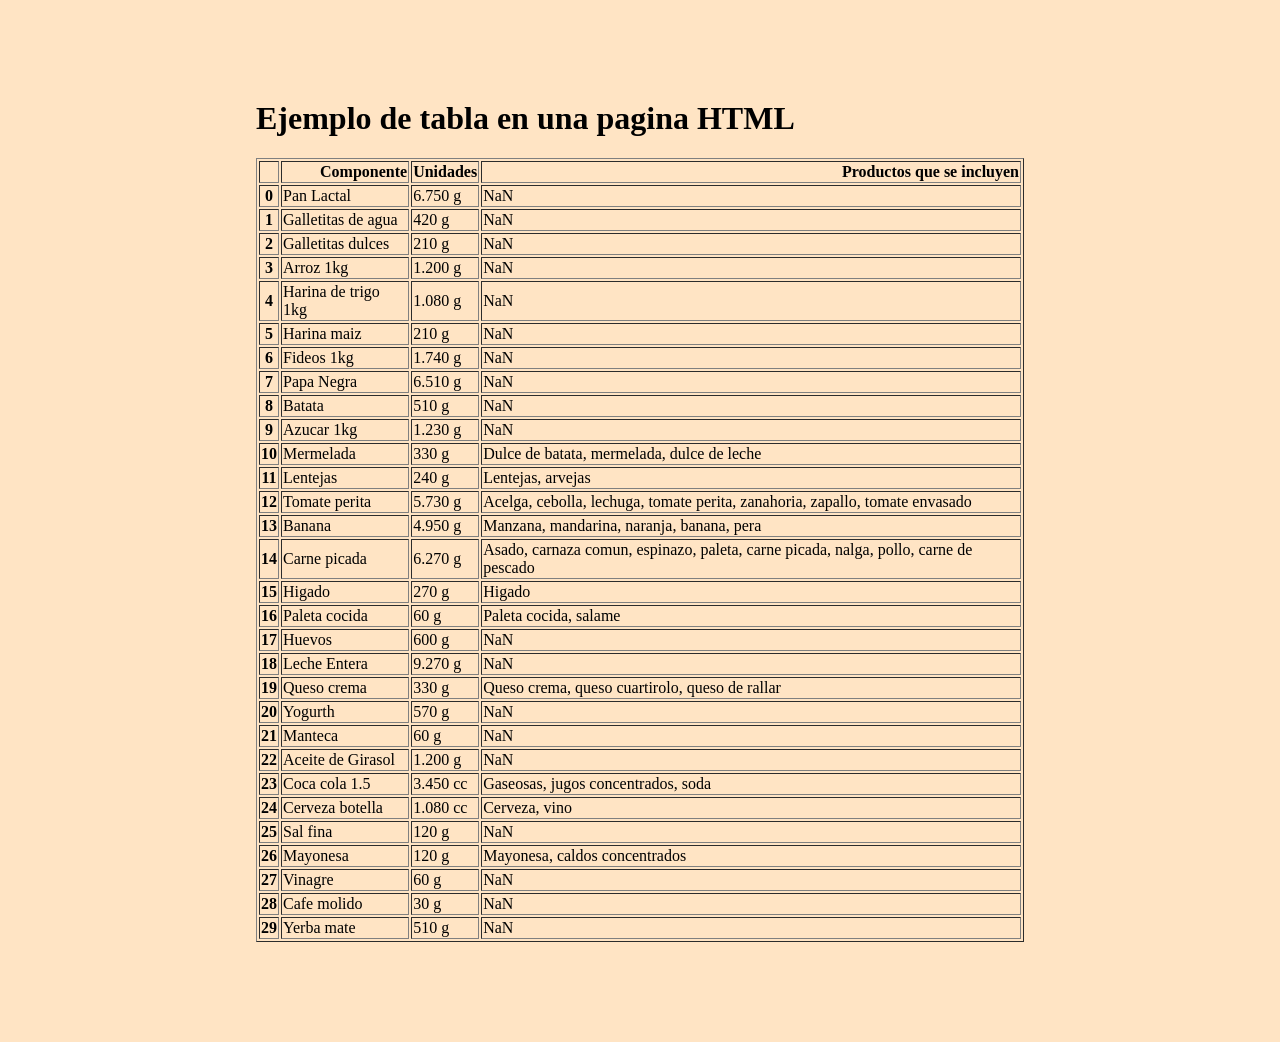
<file: canasta.html>
<!DOCTYPE html>
<html lang="en">
<head>
    <meta charset="UTF-8">
    <meta http-equiv="X-UA-Compatible" content="IE=edge">
    <meta name="viewport" content="width=device-width, initial-scale=1.0">
    <title>Document</title>
</head>
<body>
    <style>
        body {
        
        background-color: bisque;
        width: 60%;
        margin: 100px auto;
    }
    
    </style>
       <h1> Ejemplo de tabla en una pagina HTML</h1>
        
    <table border="1" class="dataframe">
      <thead>
        <tr style="text-align: right;">
          <th></th>
          <th>Componente</th>
          <th>Unidades</th>
          <th>Productos que se incluyen</th>
        </tr>
      </thead>
      <tbody>
        <tr>
          <th>0</th>
          <td>Pan Lactal</td>
          <td>6.750 g</td>
          <td>NaN</td>
        </tr>
        <tr>
          <th>1</th>
          <td>Galletitas de agua</td>
          <td>420 g</td>
          <td>NaN</td>
        </tr>
        <tr>
          <th>2</th>
          <td>Galletitas dulces</td>
          <td>210 g</td>
          <td>NaN</td>
        </tr>
        <tr>
          <th>3</th>
          <td>Arroz 1kg</td>
          <td>1.200 g</td>
          <td>NaN</td>
        </tr>
        <tr>
          <th>4</th>
          <td>Harina de trigo 1kg</td>
          <td>1.080 g</td>
          <td>NaN</td>
        </tr>
        <tr>
          <th>5</th>
          <td>Harina maiz</td>
          <td>210 g</td>
          <td>NaN</td>
        </tr>
        <tr>
          <th>6</th>
          <td>Fideos 1kg</td>
          <td>1.740 g</td>
          <td>NaN</td>
        </tr>
        <tr>
          <th>7</th>
          <td>Papa Negra</td>
          <td>6.510 g</td>
          <td>NaN</td>
        </tr>
        <tr>
          <th>8</th>
          <td>Batata</td>
          <td>510 g</td>
          <td>NaN</td>
        </tr>
        <tr>
          <th>9</th>
          <td>Azucar 1kg </td>
          <td>1.230 g</td>
          <td>NaN</td>
        </tr>
        <tr>
          <th>10</th>
          <td>Mermelada</td>
          <td>330 g</td>
          <td>Dulce de batata, mermelada, dulce de leche</td>
        </tr>
        <tr>
          <th>11</th>
          <td>Lentejas</td>
          <td>240 g</td>
          <td>Lentejas, arvejas</td>
        </tr>
        <tr>
          <th>12</th>
          <td>Tomate perita</td>
          <td>5.730 g</td>
          <td>Acelga, cebolla, lechuga, tomate perita, zanahoria, zapallo, tomate envasado</td>
        </tr>
        <tr>
          <th>13</th>
          <td>Banana</td>
          <td>4.950 g</td>
          <td>Manzana, mandarina, naranja, banana, pera</td>
        </tr>
        <tr>
          <th>14</th>
          <td>Carne picada</td>
          <td>6.270 g</td>
          <td>Asado, carnaza comun, espinazo, paleta, carne picada, nalga, pollo, carne de pescado</td>
        </tr>
        <tr>
          <th>15</th>
          <td>Higado</td>
          <td>270 g</td>
          <td>Higado</td>
        </tr>
        <tr>
          <th>16</th>
          <td>Paleta cocida</td>
          <td>60 g</td>
          <td>Paleta cocida, salame</td>
        </tr>
        <tr>
          <th>17</th>
          <td>Huevos</td>
          <td>600 g</td>
          <td>NaN</td>
        </tr>
        <tr>
          <th>18</th>
          <td>Leche Entera </td>
          <td>9.270 g</td>
          <td>NaN</td>
        </tr>
        <tr>
          <th>19</th>
          <td>Queso crema</td>
          <td>330 g</td>
          <td>Queso crema, queso cuartirolo, queso de rallar</td>
        </tr>
        <tr>
          <th>20</th>
          <td>Yogurth </td>
          <td>570 g</td>
          <td>NaN</td>
        </tr>
        <tr>
          <th>21</th>
          <td>Manteca</td>
          <td>60 g</td>
          <td>NaN</td>
        </tr>
        <tr>
          <th>22</th>
          <td>Aceite de Girasol</td>
          <td>1.200 g</td>
          <td>NaN</td>
        </tr>
        <tr>
          <th>23</th>
          <td>Coca cola 1.5 </td>
          <td>3.450 cc</td>
          <td>Gaseosas, jugos concentrados, soda</td>
        </tr>
        <tr>
          <th>24</th>
          <td>Cerveza botella</td>
          <td>1.080 cc</td>
          <td>Cerveza, vino</td>
        </tr>
        <tr>
          <th>25</th>
          <td>Sal fina</td>
          <td>120 g</td>
          <td>NaN</td>
        </tr>
        <tr>
          <th>26</th>
          <td>Mayonesa </td>
          <td>120 g</td>
          <td>Mayonesa, caldos concentrados</td>
        </tr>
        <tr>
          <th>27</th>
          <td>Vinagre</td>
          <td>60 g</td>
          <td>NaN</td>
        </tr>
        <tr>
          <th>28</th>
          <td>Cafe molido</td>
          <td>30 g</td>
          <td>NaN</td>
        </tr>
        <tr>
          <th>29</th>
          <td>Yerba mate</td>
          <td>510 g</td>
          <td>NaN</td>
        </tr>
      </tbody>
    </table>   
</body>
</html>
</file>
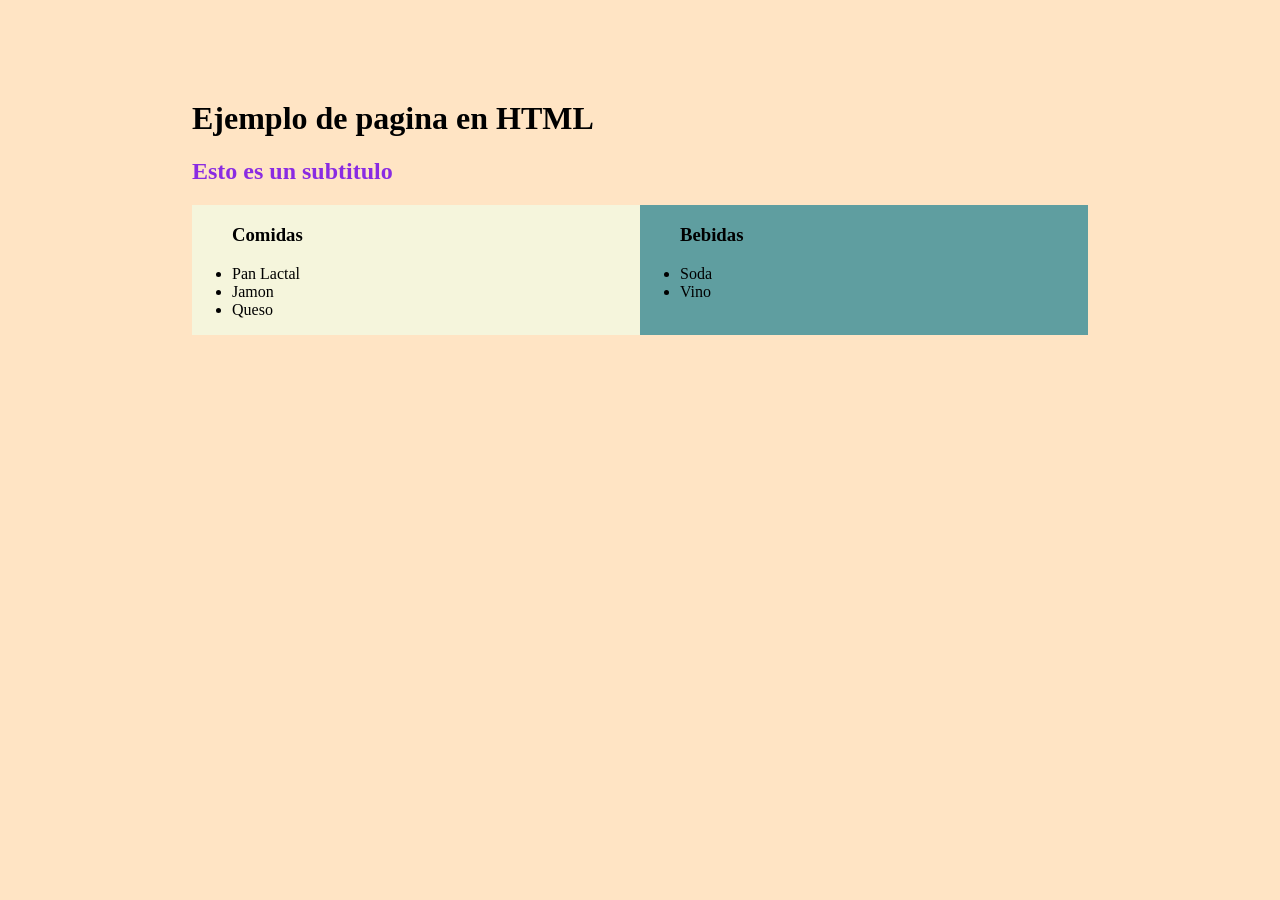
<file: lista_css.html>
<body>

    <h1> Ejemplo de pagina en HTML</h1>

    <h2> Esto es un subtitulo</h2>
    
    <div class="container">
    <div class="row comidas">

    <ul>
        <h3>Comidas</h3>
        <li> Pan Lactal</li>
        <li> Jamon</li>
        <li> Queso</li>
    </ol>
    </div>
    
    <div class="row bebidas">
    <ul>
        <h3>Bebidas</h3>
        <li> Soda</li>
        <li> Vino</li>
    </ol>
    </div>
    </div>

</body>
<style>
    body {
        width: 70%;
        margin: 100px auto;
        background-color: bisque;
    }

    h2 {
    color: blueviolet;
    }
    
    .container {
        display: flex;
        flex-direction: row;
        flex-wrap: nowrap;
    }

    .row {
        width: 50%;
    }
    .comidas {
        background-color: beige;
    }
    
    .bebidas {
        background-color: cadetblue;
    }
</style>
</file>
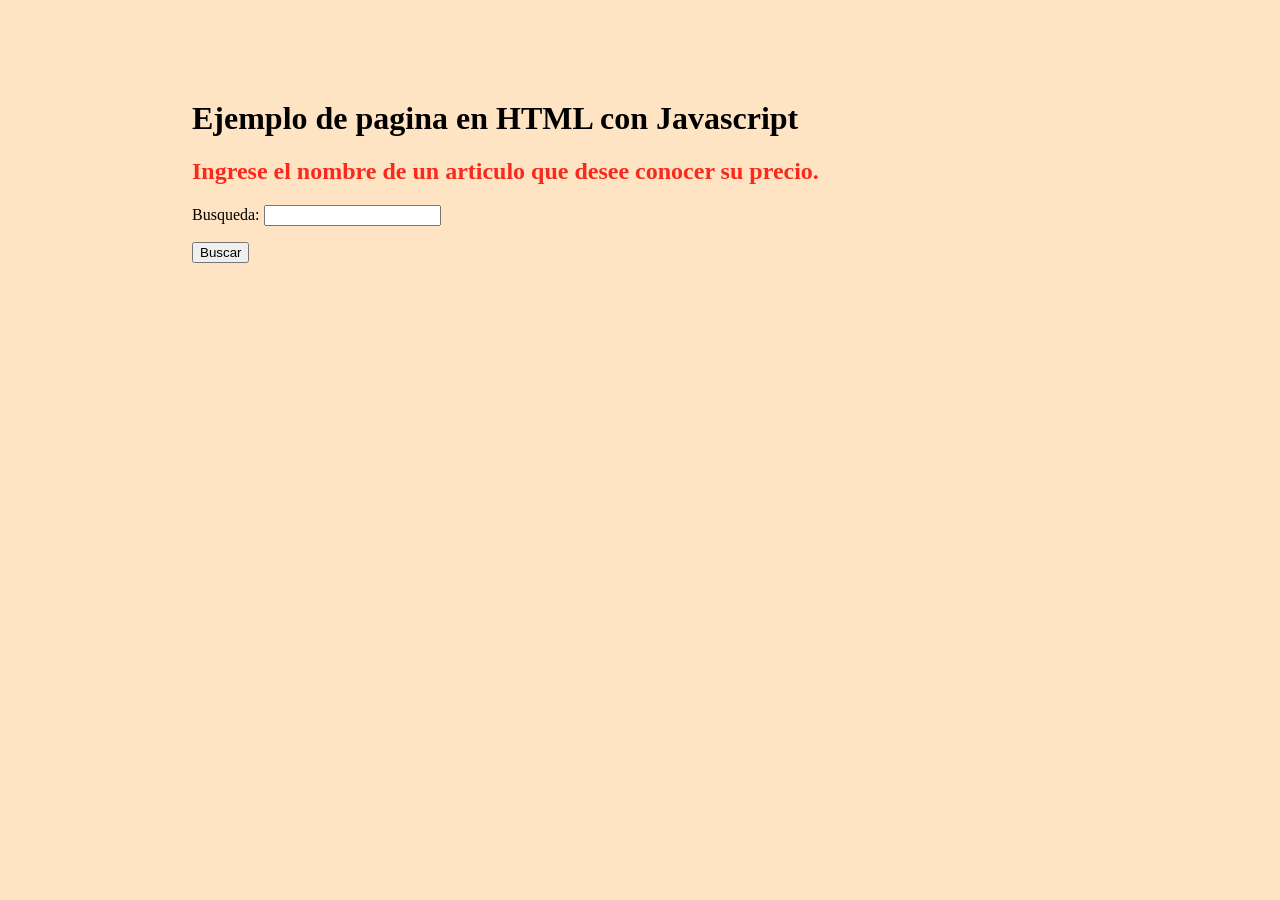
<file: lista_js.html>
<body>

    <h1> Ejemplo de pagina en HTML con Javascript</h1>

    <h2> Ingrese el nombre de un articulo que desee conocer su precio.</h2>
    
    <form action="">
      <label for="query">Busqueda: </label>
      <input type="text" name="query" class='q' id="q">

    </form>

    <button onclick="getItems()">Buscar</button>

    <ul>
    </ul>
<script>

function getItems(){    
var requestOptions = {
  method: 'GET',
  redirect: 'follow'
};

try {
  let q = document.querySelector("input.q")
    let url = "https://7pyngmccwa.execute-api.us-east-1.amazonaws.com/default/apitest?q="+q.value
  
  document.querySelector('ul').innerHTML=''
  fetch(url, requestOptions)
  .then(response => response.json())
  .then(result => renderlist(result))
  .catch(error => console.log('error', error));
    
} catch (error) {
  
 alert(error)

}
}

function renderlist(notarrayItems){

const arrayItems = Object.entries(notarrayItems);
for (y of arrayItems) {
    x=y['1']
    document.querySelector('ul').innerHTML += '<li>' + x.name +' <br> precio: ' + x.price + ' <br> super: ' + x.super +'$ </li>';
}

}

</script>    
</body>
<style>
    body {
        width: 70%;
        margin: 100px auto;
        background-color: bisque;
    }

    h2 {
    color: rgb(249, 41, 27);
    }
</style>
</file>
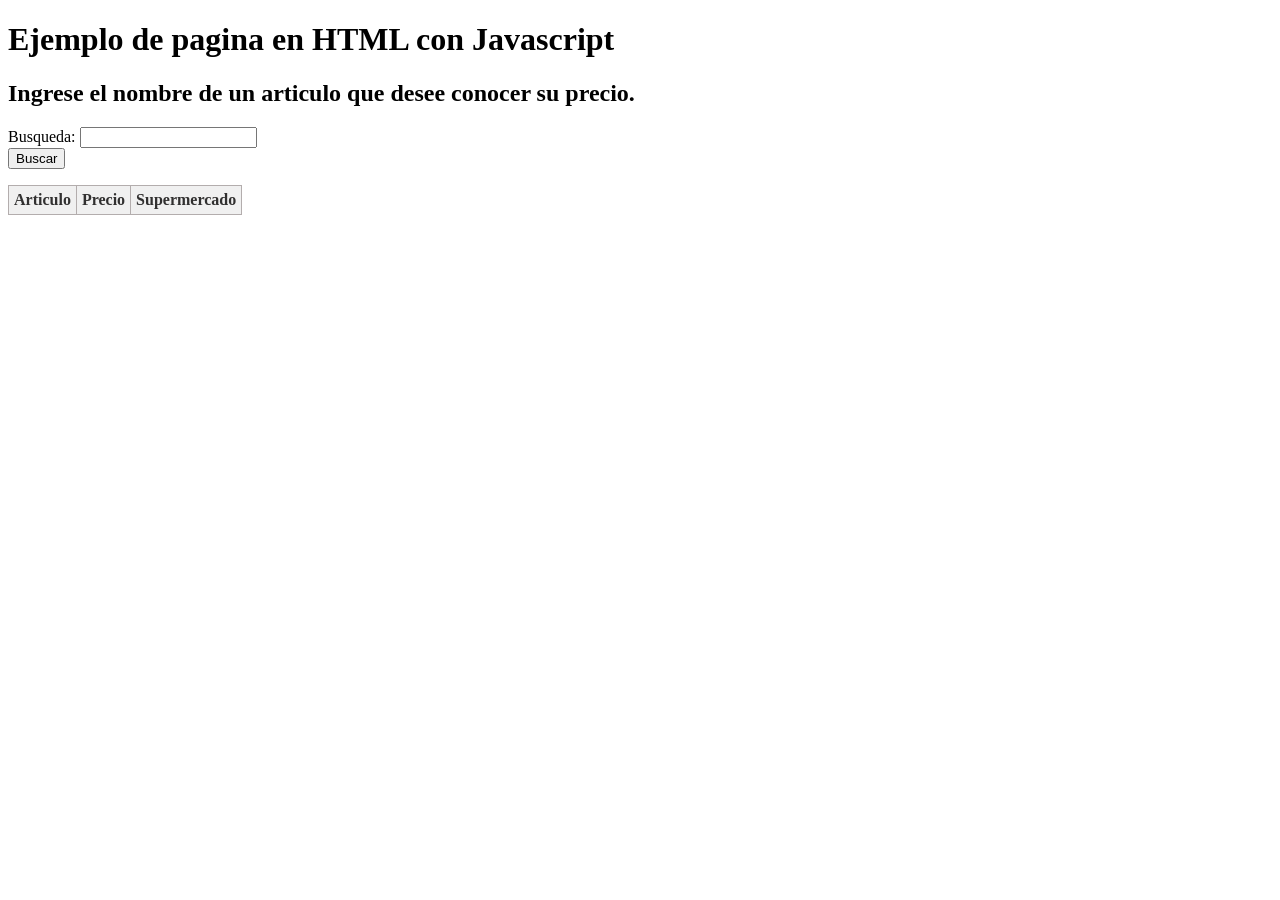
<file: tabla_test.html>
<!DOCTYPE html>
<html>
<head>
	<title>HTML Table Generator</title> 
	<style>
		table {
			border:1px solid #b3adad;
			border-collapse:collapse;
			padding:5px;
		}
		table th {
			border:1px solid #b3adad;
			padding:5px;
			background: #f0f0f0;
			color: #313030;
		}
		table td {
			border:1px solid #b3adad;
			text-align:center;
			padding:5px;
			background: #ffffff;
			color: #313030;
		}
	</style>
</head>
<body>


    <h1> Ejemplo de pagina en HTML con Javascript</h1>

    <h2> Ingrese el nombre de un articulo que desee conocer su precio.</h2>
    
    <form action="">
      <label for="query">Busqueda: </label>
      <input type="text" name="query" class='q' id="q">

    </form>

    <button onclick="getItems()">Buscar</button>

    <ul>
    </ul>

	<table>
		<thead>
			<tr>
				<th>Articulo</th>
				<th>Precio</th>
				<th>Supermercado</th>
			</tr>
		</thead>
		<tbody>
		</tbody>
	</table>

    <script>

        function getItems(){    
        var requestOptions = {
          method: 'GET',
          redirect: 'follow'
        };
        
        try {
          let q = document.querySelector("input.q")
            let url = "https://7pyngmccwa.execute-api.us-east-1.amazonaws.com/default/apitest?q="+q.value
          
          document.querySelector('ul').innerHTML=''
          fetch(url, requestOptions)
          .then(response => response.json())
          .then(result => renderlist(result))
          .catch(error => console.log('error', error));
            
        } catch (error) {
          
         alert(error)
        
        }
        }
        
        function renderlist(notarrayItems){
        tabla=document.querySelector('tbody')
        const arrayItems = Object.entries(notarrayItems);
        for (y of arrayItems) {
            x=y['1']
            let row = document.createElement("tr")
            row.innerHTML += '<td>' + x.name +' </td> <td>' + x.price +' </td> <td>' +x.super
            tabla.append(row)
            
        }
        
        }
        
        </script>    
</body>
</html>
</file>
